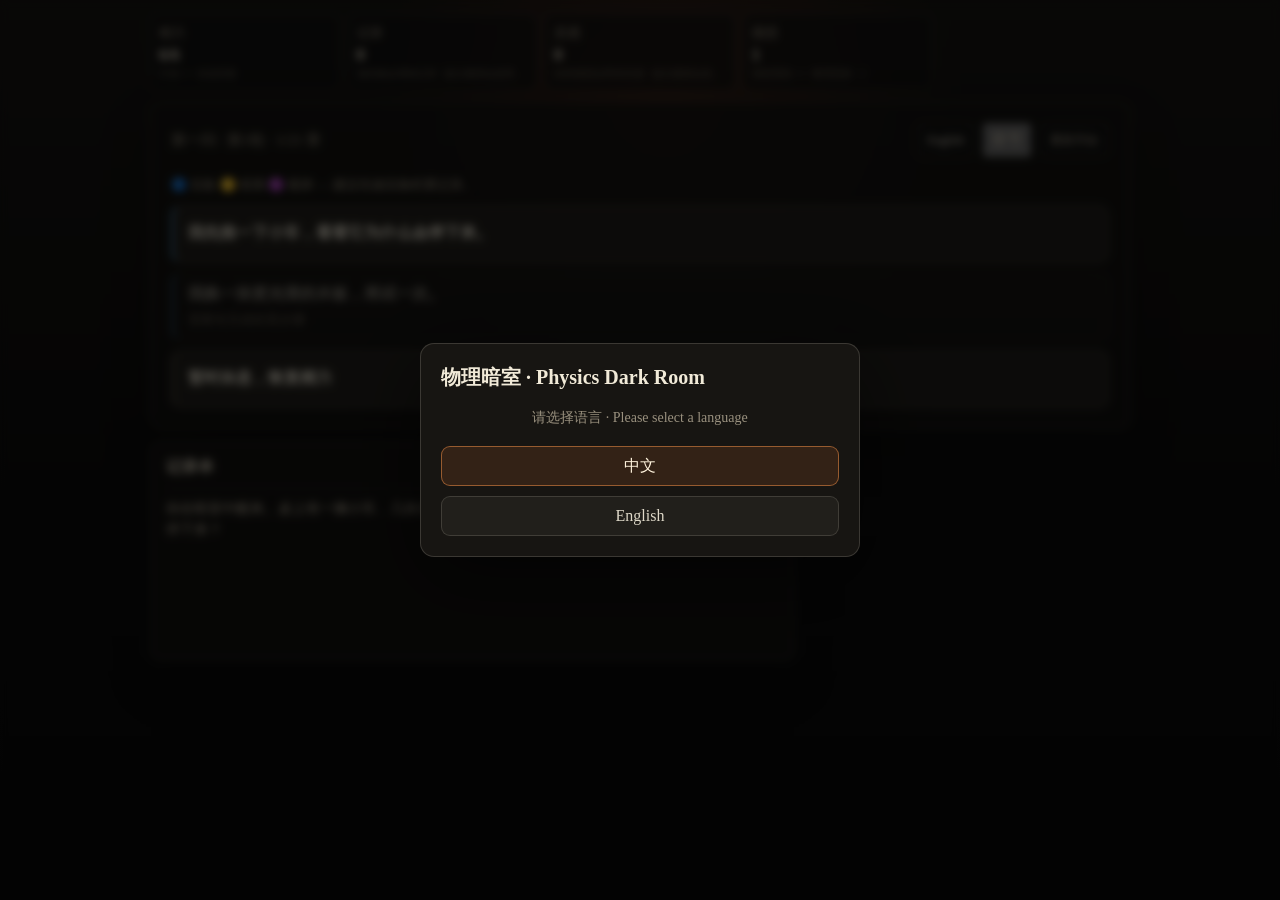
<file: index.html>
<!doctype html>
<html lang="zh-CN">
<head>
  <meta charset="utf-8" />
  <meta name="viewport" content="width=device-width, initial-scale=1, viewport-fit=cover" />
  <meta http-equiv="Cache-Control" content="no-store, no-cache, must-revalidate" />
  <meta http-equiv="Pragma" content="no-cache" />
  <meta http-equiv="Expires" content="0" />
  <title>物理暗室 / Physics Dark Room</title>
  <meta name="description" content="A bilingual interactive physics history text game." />
  <link rel="stylesheet" href="style.css?v=11" />
</head>
<body>
  <div class="page">
    <main class="main">
      <section id="status-bar" class="status-bar" aria-label="Resources"></section>

      <section class="room" aria-label="Game scene">
        <header class="scene-head">
          <div class="room-top">
            <div id="phaseLabel" class="kicker"></div>
            <div class="top-actions">
              <button id="langBtn" class="language" type="button">English</button>
              <button id="chapterBtn" class="chapter-select" type="button">章节</button>
              <button id="resetBtn" class="reset" type="button">重新开始</button>
            </div>
          </div>
          <h1 id="title" class="title"></h1>
        </header>

        <p id="scene" class="scene"></p>
        <p id="goal" class="goal"></p>
        <p id="feedback" class="feedback" hidden></p>

        <div class="actions-shell">
          <div id="actions" class="actions"></div>
        </div>
      </section>

      <section class="info" aria-label="Game information">
        <aside class="panel log-panel">
          <h2 id="logTitle" class="panel-title"></h2>
          <div id="log" class="log-scroll"></div>
        </aside>

        <aside id="workers-panel" class="panel workers-panel" hidden>
          <h2 id="conceptTitle" class="panel-title"></h2>
          <div id="workers" class="worker-list"></div>
        </aside>
      </section>
    </main>
  </div>
  <div id="modal-root"></div>
  <div id="toast-container" class="toast-container"></div>
  <script src="game.js?v=11"></script>
</body>
</html>
</file>
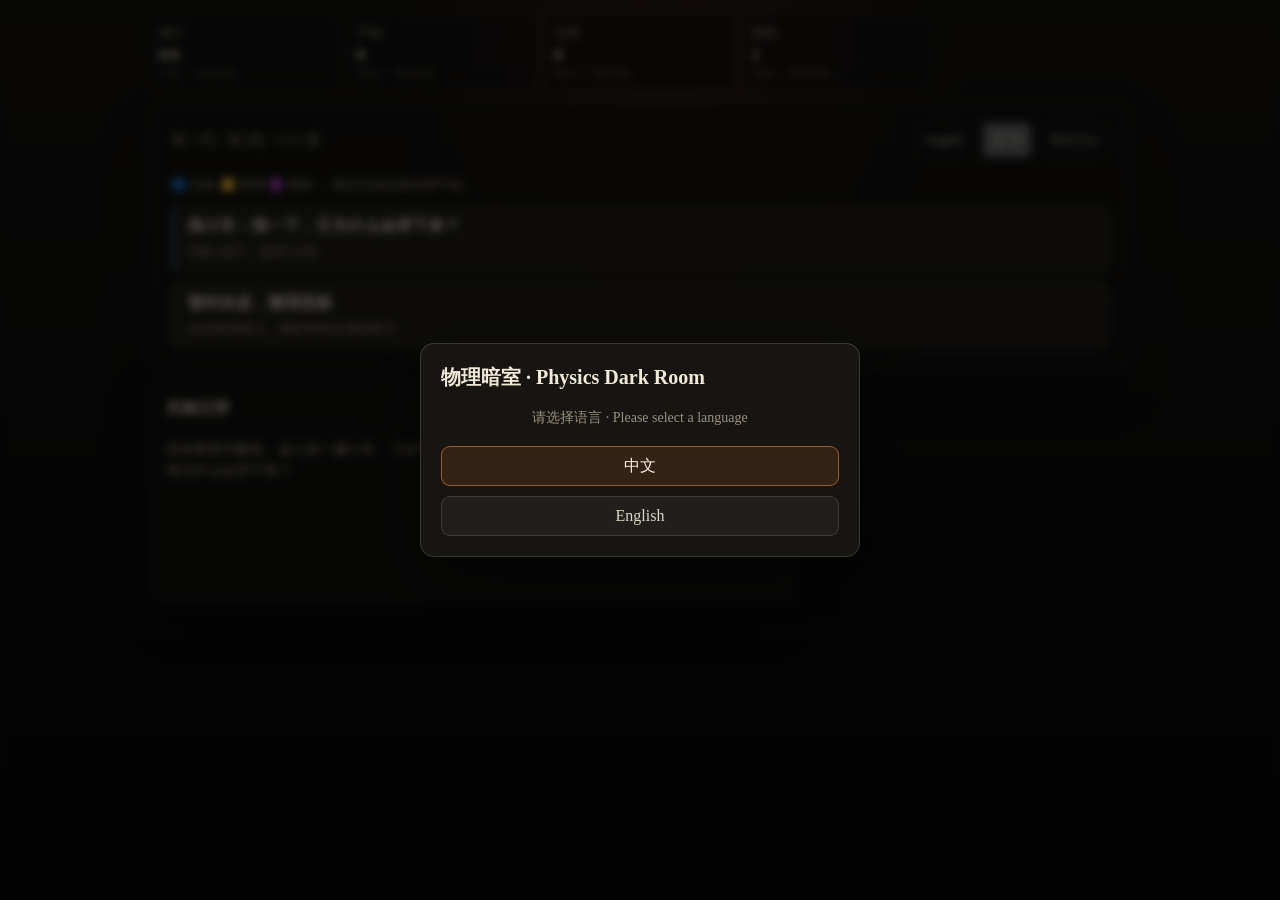
<file: projects 3/physics_darkroom_webapp/index.html>
<!doctype html>
<html lang="zh-CN">
<head>
  <meta charset="utf-8" />
  <meta name="viewport" content="width=device-width, initial-scale=1, viewport-fit=cover" />
  <meta http-equiv="Cache-Control" content="no-store, no-cache, must-revalidate" />
  <meta http-equiv="Pragma" content="no-cache" />
  <meta http-equiv="Expires" content="0" />
  <title>物理暗室 / Physics Dark Room</title>
  <meta name="description" content="A bilingual interactive physics history text game." />
  <link rel="stylesheet" href="style.css?v=10" />
</head>
<body>
  <div class="page">
    <main class="main">
      <section id="status-bar" class="status-bar" aria-label="Resources"></section>

      <section class="room" aria-label="Game scene">
        <header class="scene-head">
          <div class="room-top">
            <div id="phaseLabel" class="kicker"></div>
            <div class="top-actions">
              <button id="langBtn" class="language" type="button">English</button>
              <button id="chapterBtn" class="chapter-select" type="button">章节</button>
              <button id="resetBtn" class="reset" type="button">重新开始</button>
            </div>
          </div>
          <h1 id="title" class="title"></h1>
        </header>

        <p id="scene" class="scene"></p>
        <p id="goal" class="goal"></p>
        <p id="feedback" class="feedback" hidden></p>

        <div class="actions-shell">
          <div id="actions" class="actions"></div>
        </div>
      </section>

      <section class="info" aria-label="Game information">
        <aside class="panel log-panel">
          <h2 id="logTitle" class="panel-title"></h2>
          <div id="log" class="log-scroll"></div>
        </aside>

        <aside id="workers-panel" class="panel workers-panel" hidden>
          <h2 id="conceptTitle" class="panel-title"></h2>
          <div id="workers" class="worker-list"></div>
        </aside>
      </section>
    </main>
  </div>
  <div id="modal-root"></div>
  <div id="toast-container" class="toast-container"></div>
  <script src="game.js?v=11"></script>
</body>
</html>
</file>
<file: style.css>
:root {
  color-scheme: dark;
  --bg: #090909;
  --panel: rgba(20, 19, 17, 0.82);
  --panel-2: rgba(17, 17, 17, 0.72);
  --line: rgba(222, 216, 200, 0.16);
  --text: #ded8c8;
  --muted: #9a917f;
  --title: #f1ead8;
  --accent: #d67f40;
  --accent-bg: rgba(214, 127, 64, 0.09);
}

* { box-sizing: border-box; }
html, body { margin: 0; min-height: 100%; }
body {
  font-family: ui-serif, Georgia, "Times New Roman", "Noto Serif SC", "Songti SC", serif;
  background:
    radial-gradient(circle at 52% 12%, rgba(197, 95, 48, 0.16), transparent 28%),
    linear-gradient(180deg, #171512 0%, #0d0d0d 56%, #090909 100%);
  color: var(--text);
}
button { font: inherit; }

.page {
  min-height: 100vh;
  padding: max(14px, env(safe-area-inset-top)) 14px max(22px, env(safe-area-inset-bottom));
}

.main {
  width: min(980px, 100%);
  margin: 0 auto;
  display: flex;
  flex-direction: column;
  gap: 12px;
}

.status-bar {
  display: grid;
  grid-template-columns: repeat(5, minmax(0, 1fr));
  gap: 8px;
}
.resource {
  min-width: 0;
  padding: 9px 8px;
  border: 1px solid rgba(222,216,200,.13);
  border-radius: 8px;
  background: rgba(17,17,17,.68);
}
.resource-label, .resource-value {
  display: block;
  overflow: hidden;
  text-overflow: ellipsis;
  white-space: nowrap;
}
.resource-label { color: var(--muted); font-size: 13px; }
.resource-value { margin-top: 4px; color: #e6deca; font-size: 16px; font-weight: 700; }
.resource-sub   { display: block; margin-top: 3px; color: #6b6455; font-size: 10px; line-height: 1.3; white-space: nowrap; overflow: hidden; text-overflow: ellipsis; }
.resource:hover .resource-sub { color: #9a917f; }

.room, .panel {
  border: 1px solid var(--line);
  border-radius: 12px;
  background: var(--panel);
  box-shadow: 0 18px 50px rgba(0,0,0,.22);
}
.room { padding: 20px; }
.room-top { display: flex; justify-content: space-between; align-items: center; gap: 12px; }
.kicker { color: var(--muted); font-size: 15px; overflow: hidden; white-space: nowrap; text-overflow: ellipsis; }
.top-actions { display: flex; gap: 8px; flex-shrink: 0; }
.language, .reset {
  min-height: 34px;
  padding: 0 10px;
  border: 1px solid var(--line);
  border-radius: 8px;
  background: var(--panel-2);
  color: #dfd6c5;
  cursor: pointer;
  font-size: 12px;
}
.reset { color: #a79d8b; }
.chapter-select { color: #c8beaa; }
.language:hover, .reset:hover, .action:hover:not(:disabled), .modal-button:hover { filter: brightness(1.12); }

.title { display: none;
  margin: 12px 0 0;
  color: var(--title);
  font-size: clamp(26px, 5.5vw, 42px);
  line-height: 1.1;
  font-weight: 700;
}
.scene, .goal, .feedback { line-height: 1.58; }
.scene { display: none; margin: 16px 0 0; color: #c8beaa; font-size: 17px; }
.goal { display: none;
  margin: 14px 0 0;
  padding: 13px 14px;
  border-left: 4px solid rgba(214,127,64,.72);
  background: var(--accent-bg);
  color: #eadfcb;
  font-size: 16px;
}
.feedback {
  margin: 12px 0 0;
  padding: 12px 14px;
  border: 1px solid rgba(214,127,64,.42);
  border-radius: 8px;
  background: rgba(92,45,25,.36);
  color: #f0d0ad;
  font-size: 15px;
}

.actions-shell { margin-top: 18px; }
.actions { display: grid; gap: 10px; }
.action {
  width: 100%;
  min-height: 58px;
  padding: 10px 14px;
  border: 1px solid rgba(222,216,200,.18);
  border-radius: 10px;
  background: #211f1b;
  color: var(--text);
  text-align: left;
  cursor: pointer;
}
.action.primary { border-color: rgba(214,127,64,.62); background: #332216; color: #fff3dd; }
.action:disabled, .action.is-disabled { cursor: not-allowed; opacity: .55; background: #171614; }

/* Action type left-border indicators */
.action[data-type="experiment"]   { border-left: 3px solid rgba(80,160,220,.6); }
.action[data-type="intuition"]    { border-left: 3px solid rgba(200,160,70,.5); }
.action[data-type="misconception"]{ border-left: 3px solid rgba(200,160,70,.5); }
.action[data-type="rest"]         { border-left: 3px solid rgba(140,130,120,.3); }
.action[data-type="reflect"]      { border-left: 3px solid rgba(120,200,150,.55); }
.action[data-type="deduce"]       { border-left: 3px solid rgba(100,180,240,.65); }
.action[data-type="write"]        { border-left: 3px solid rgba(214,127,64,.8); background: rgba(214,127,64,.05); }
.action-main { display: flex; align-items: center; justify-content: space-between; gap: 10px; }
.action-label { font-weight: 700; }
.cost { display: block; margin-top: 6px; color: #9e927f; font-size: 13px; }

.info {
  display: grid;
  grid-template-columns: minmax(220px, 1.6fr) minmax(0, 0.8fr);
  gap: 12px;
  min-height: 220px;
}
.panel { padding: 15px; min-height: 0; }
.panel-title {
  margin: 0 0 10px;
  color: #cfc6b4;
  font-size: 16px;
  font-weight: 700;
}
.worker-list, .log-scroll {
  max-height: 34vh;
  overflow: auto;
  padding-right: 4px;
}
.worker {
  display: grid;
  grid-template-columns: 1fr;
  gap: 3px;
  padding: 10px 0;
  border-top: 1px solid rgba(222,216,200,.09);
  cursor: pointer;
  transition: background .15s;
}
.worker:hover { background: rgba(214,127,64,.08); }
.worker span:first-child { color: #eadfcb; font-weight: 700; }
.worker span:last-child { color: #9e927f; font-size: 13px; line-height: 1.42; }

/* Timeline in modal */
.timeline { margin: 0; }
.tl-step { display: flex; gap: 12px; }
.tl-step + .tl-step { margin-top: 4px; }
.tl-line-col {
  display: flex;
  flex-direction: column;
  align-items: center;
  width: 20px;
  flex-shrink: 0;
}
.tl-dot {
  width: 10px; height: 10px;
  border-radius: 50%;
  margin-top: 5px;
  flex-shrink: 0;
}
.tl-dot-done { background: #5a9e6f; }
.tl-dot-pending { background: transparent; border: 2px solid rgba(222,216,200,.25); }
.tl-line {
  width: 2px;
  flex: 1;
  min-height: 18px;
  background: rgba(222,216,200,.14);
  margin: 3px 0;
}
.tl-body { padding: 2px 0; flex: 1; }
.tl-label-done { color: #cfc6b4; font-size: 14px; }
.tl-label-theory { color: #e8c77a; font-size: 14px; font-weight: 700; }
.tl-label-pending { color: #6b6455; font-size: 14px; }
.tl-order { display: inline-block; margin-left: 8px; padding: 1px 6px; border-radius: 4px; background: rgba(214,127,64,.18); color: #d47f40; font-size: 11px; }
.tl-definition { margin-top: 16px; padding: 12px 14px; border-left: 3px solid rgba(214,127,64,.62); background: rgba(214,127,64,.08); color: #eadfcb; font-size: 14px; line-height: 1.55; border-radius: 0 6px 6px 0; }

.log-line {
  padding: 9px 0;
  border-top: 1px solid rgba(222,216,200,.09);
  color: #bdb29f;
  font-size: 14px;
  line-height: 1.52;
}

.modal-overlay {
  position: fixed;
  inset: 0;
  z-index: 20;
  display: grid;
  place-items: center;
  padding: 20px;
  background: rgba(0,0,0,.62);
  backdrop-filter: blur(4px);
}
.modal-box {
  width: min(440px, 100%);
  padding: 20px;
  border: 1px solid rgba(222,216,200,.18);
  border-radius: 14px;
  background: #171512;
  box-shadow: 0 24px 80px rgba(0,0,0,.45);
}
.modal-title { color: var(--title); font-size: 20px; font-weight: 700; }
.modal-content { margin-top: 12px; color: #cfc6b4; line-height: 1.55; max-height: 60vh; overflow-y: auto; }
.modal-actions { display: grid; gap: 10px; margin-top: 18px; }
.modal-button {
  min-height: 40px;
  border: 1px solid rgba(222,216,200,.16);
  border-radius: 9px;
  background: #211f1b;
  color: var(--text);
  cursor: pointer;
}
.modal-button.primary { border-color: rgba(214,127,64,.62); background: #332216; color: #fff3dd; }

/* Toast notifications */
.toast-container {
  position: fixed;
  bottom: 28px;
  left: 50%;
  transform: translateX(-50%);
  z-index: 40;
  display: flex;
  flex-direction: column-reverse;
  gap: 8px;
  align-items: center;
  pointer-events: none;
  width: max-content;
  max-width: calc(100vw - 32px);
}
@keyframes toast-enter {
  from { opacity: 0; transform: translateY(10px) scale(.97); }
  to   { opacity: 1; transform: translateY(0) scale(1); }
}
@keyframes toast-leave {
  from { opacity: 1; transform: scale(1); }
  to   { opacity: 0; transform: scale(.95); }
}
.toast {
  padding: 9px 16px;
  border-radius: 20px;
  background: rgba(22, 20, 17, 0.94);
  border: 1px solid rgba(222, 216, 200, 0.2);
  color: #eadfcb;
  font-size: 14px;
  line-height: 1.5;
  white-space: nowrap;
  backdrop-filter: blur(10px);
  box-shadow: 0 8px 24px rgba(0,0,0,.4);
  animation: toast-enter 0.22s ease-out both;
}
.toast.toast-combo {
  border-color: rgba(214,127,64,.55);
  background: rgba(40, 25, 10, 0.96);
  color: #ffd580;
}
.toast.toast-event-good  { border-color: rgba(90,158,111,.45); }
.toast.toast-event-bad   { border-color: rgba(235,90,70,.35); }
.toast.toast-leave { animation: toast-leave 0.3s ease-in forwards; }

/* Doubt lock warning */
@keyframes warning-pulse {
  0%, 100% { border-color: rgba(235, 90, 70, 0.55); }
  50%       { border-color: rgba(235, 90, 70, 0.95); }
}
.resource-warning {
  border-color: rgba(235, 90, 70, 0.55) !important;
  background: rgba(80, 20, 10, 0.55) !important;
  animation: warning-pulse 1.6s ease-in-out infinite;
}
.resource-warning .resource-label { color: #e07060; }
.resource-warning .resource-value { color: #ff9080; }

/* Scene transition fade-in */
@keyframes scene-enter {
  from { opacity: 0; transform: translateY(6px); }
  to   { opacity: 1; transform: translateY(0); }
}
.room.scene-enter {
  animation: scene-enter 0.28s ease-out both;
}

/* Resource value change flash animations */
@keyframes flash-up {
  0%   { color: #6fcf97; transform: scale(1.15); }
  60%  { color: #6fcf97; }
  100% { color: #e6deca; transform: scale(1); }
}
@keyframes flash-down {
  0%   { color: #eb7a5a; transform: scale(1.15); }
  60%  { color: #eb7a5a; }
  100% { color: #e6deca; transform: scale(1); }
}
.resource-value { transform-origin: left center; }
.resource-value.flash-up   { animation: flash-up   0.55s ease-out forwards; }
.resource-value.flash-down { animation: flash-down 0.55s ease-out forwards; }

@media (max-width: 760px) {
  .page { padding: 8px; }
  .status-bar { gap: 4px; }
  .resource { padding: 5px 4px; }
  .resource-label { font-size: 10px; }
  .resource-value { font-size: 12px; }
  .resource-sub   { display: none; }
  .room { padding: 10px; }
  .scene { font-size: 12px; margin-top: 10px; }
  .goal { font-size: 11px; margin-top: 8px; padding: 10px 12px; }
  .info { grid-template-columns: 1fr; }
  .info > .log-panel { order: 1; }
  .info > .workers-panel { order: 2; display: flex; flex-direction: column; }
  .panel { padding: 10px; }
  .workers-panel .panel-title { position: sticky; top: 0; background: var(--panel); z-index: 1; font-size: 12px; margin-bottom: 3px; }
  .workers-panel { max-height: 140px; overflow-y: auto; }
  .worker span:first-child { font-size: 11px; }
  .worker span:last-child { font-size: 9px; }
  .worker { padding: 3px 0; gap: 1px; }
  .worker-list { max-height: none; }
  .log-scroll { max-height: 120px; }
  .log-line { font-size: 12px; padding: 5px 0; }
  .panel-title { font-size: 12px; margin-bottom: 6px; }
}

@media (max-width: 420px) {
  .room-top { align-items: flex-start; }
  .top-actions { flex-direction: column; gap: 6px; }
  .language, .reset { min-height: 30px; padding: 0 8px; font-size: 11px; }
  .title { font-size: 27px; }
  .action-main { align-items: flex-start; }
}

/* ── Action result popup ──────────────────────────────────────────────────── */
.result-overlay {
  position: fixed;
  inset: 0;
  background: rgba(8,7,5,.72);
  display: flex;
  align-items: center;
  justify-content: center;
  z-index: 200;
  padding: 20px 16px;
  animation: result-fade .14s ease-out both;
}
@keyframes result-fade {
  from { opacity: 0; }
  to   { opacity: 1; }
}
.result-box {
  background: #1f1d1a;
  border: 1px solid rgba(222,216,200,.14);
  border-top: 2px solid rgba(214,127,64,.55);
  border-radius: 14px;
  padding: 22px 24px 18px;
  max-width: 420px;
  width: 100%;
  box-shadow: 0 16px 56px rgba(0,0,0,.65);
  animation: result-box-in .18s ease-out both;
}
@keyframes result-box-in {
  from { opacity: 0; transform: translateY(10px) scale(.97); }
  to   { opacity: 1; transform: translateY(0)    scale(1);   }
}
.result-kind {
  display: inline-block;
  font-size: 11px;
  font-weight: 700;
  letter-spacing: .08em;
  text-transform: uppercase;
  color: #a07548;
  background: rgba(214,127,64,.1);
  border: 1px solid rgba(214,127,64,.22);
  border-radius: 4px;
  padding: 2px 8px;
  margin-bottom: 13px;
}
.result-body {
  color: #ddd5be;
  font-size: 15px;
  line-height: 1.7;
  margin: 0 0 14px;
}
.result-deltas {
  display: flex;
  flex-wrap: wrap;
  gap: 6px;
  margin-bottom: 18px;
}
.result-delta {
  font-size: 12px;
  font-weight: 600;
  padding: 3px 10px;
  border-radius: 20px;
}
.delta-good { background: rgba(80,200,110,.12); color: #7dd898; border: 1px solid rgba(80,200,110,.2); }
.delta-bad  { background: rgba(220,80,60,.12);  color: #ff9080; border: 1px solid rgba(220,80,60,.2); }
.result-btn {
  display: block;
  width: 100%;
  padding: 11px 0;
  background: rgba(214,127,64,.14);
  border: 1px solid rgba(214,127,64,.38);
  border-radius: 9px;
  color: #f0c896;
  font: 600 14px/1 inherit;
  cursor: pointer;
  transition: background .15s;
}
.result-btn:hover, .result-btn:focus {
  background: rgba(214,127,64,.26);
  outline: none;
}
@media (max-width: 480px) {
  .result-box  { padding: 18px 16px 14px; }
  .result-body { font-size: 14px; }
}
</file>
<file: projects 3/physics_darkroom_webapp/style.css>
:root {
  color-scheme: dark;
  --bg: #090909;
  --panel: rgba(20, 19, 17, 0.82);
  --panel-2: rgba(17, 17, 17, 0.72);
  --line: rgba(222, 216, 200, 0.16);
  --text: #ded8c8;
  --muted: #9a917f;
  --title: #f1ead8;
  --accent: #d67f40;
  --accent-bg: rgba(214, 127, 64, 0.09);
}

* { box-sizing: border-box; }
html, body { margin: 0; min-height: 100%; }
body {
  font-family: ui-serif, Georgia, "Times New Roman", "Noto Serif SC", "Songti SC", serif;
  background:
    radial-gradient(circle at 52% 12%, rgba(197, 95, 48, 0.16), transparent 28%),
    linear-gradient(180deg, #171512 0%, #0d0d0d 56%, #090909 100%);
  color: var(--text);
}
button { font: inherit; }

.page {
  min-height: 100vh;
  padding: max(14px, env(safe-area-inset-top)) 14px max(22px, env(safe-area-inset-bottom));
}

.main {
  width: min(980px, 100%);
  margin: 0 auto;
  display: flex;
  flex-direction: column;
  gap: 12px;
}

.status-bar {
  display: grid;
  grid-template-columns: repeat(5, minmax(0, 1fr));
  gap: 8px;
}
.resource {
  min-width: 0;
  padding: 9px 8px;
  border: 1px solid rgba(222,216,200,.13);
  border-radius: 8px;
  background: rgba(17,17,17,.68);
}
.resource-label, .resource-value {
  display: block;
  overflow: hidden;
  text-overflow: ellipsis;
  white-space: nowrap;
}
.resource-label { color: var(--muted); font-size: 13px; }
.resource-value { margin-top: 4px; color: #e6deca; font-size: 16px; font-weight: 700; }
.resource-sub   { display: block; margin-top: 3px; color: #6b6455; font-size: 10px; line-height: 1.3; white-space: nowrap; overflow: hidden; text-overflow: ellipsis; }
.resource:hover .resource-sub { color: #9a917f; }

.room, .panel {
  border: 1px solid var(--line);
  border-radius: 12px;
  background: var(--panel);
  box-shadow: 0 18px 50px rgba(0,0,0,.22);
}
.room { padding: 20px; }
.room-top { display: flex; justify-content: space-between; align-items: center; gap: 12px; }
.kicker { color: var(--muted); font-size: 15px; overflow: hidden; white-space: nowrap; text-overflow: ellipsis; }
.top-actions { display: flex; gap: 8px; flex-shrink: 0; }
.language, .reset {
  min-height: 34px;
  padding: 0 10px;
  border: 1px solid var(--line);
  border-radius: 8px;
  background: var(--panel-2);
  color: #dfd6c5;
  cursor: pointer;
  font-size: 12px;
}
.reset { color: #a79d8b; }
.chapter-select { color: #c8beaa; }
.language:hover, .reset:hover, .action:hover:not(:disabled), .modal-button:hover { filter: brightness(1.12); }

.title { display: none;
  margin: 12px 0 0;
  color: var(--title);
  font-size: clamp(26px, 5.5vw, 42px);
  line-height: 1.1;
  font-weight: 700;
}
.scene, .goal, .feedback { line-height: 1.58; }
.scene { display: none; margin: 16px 0 0; color: #c8beaa; font-size: 17px; }
.goal { display: none;
  margin: 14px 0 0;
  padding: 13px 14px;
  border-left: 4px solid rgba(214,127,64,.72);
  background: var(--accent-bg);
  color: #eadfcb;
  font-size: 16px;
}
.feedback {
  margin: 12px 0 0;
  padding: 12px 14px;
  border: 1px solid rgba(214,127,64,.42);
  border-radius: 8px;
  background: rgba(92,45,25,.36);
  color: #f0d0ad;
  font-size: 15px;
}

.actions-shell { margin-top: 18px; }
.actions { display: grid; gap: 10px; }
.action {
  width: 100%;
  min-height: 58px;
  padding: 10px 14px;
  border: 1px solid rgba(222,216,200,.18);
  border-radius: 10px;
  background: #211f1b;
  color: var(--text);
  text-align: left;
  cursor: pointer;
}
.action.primary { border-color: rgba(214,127,64,.62); background: #332216; color: #fff3dd; }
.action:disabled, .action.is-disabled { cursor: not-allowed; opacity: .55; background: #171614; }

/* Action type left-border indicators */
.action[data-type="experiment"]   { border-left: 3px solid rgba(80,160,220,.6); }
.action[data-type="intuition"]    { border-left: 3px solid rgba(200,160,70,.5); }
.action[data-type="misconception"]{ border-left: 3px solid rgba(200,160,70,.5); }
.action[data-type="rest"]         { border-left: 3px solid rgba(140,130,120,.3); }
.action[data-type="reflect"]      { border-left: 3px solid rgba(120,200,150,.55); }
.action[data-type="deduce"]       { border-left: 3px solid rgba(100,180,240,.65); }
.action[data-type="write"]        { border-left: 3px solid rgba(214,127,64,.8); background: rgba(214,127,64,.05); }
.action-main { display: flex; align-items: center; justify-content: space-between; gap: 10px; }
.action-label { font-weight: 700; }
.cost { display: block; margin-top: 6px; color: #9e927f; font-size: 13px; }

.info {
  display: grid;
  grid-template-columns: minmax(220px, 1.6fr) minmax(0, 0.8fr);
  gap: 12px;
  min-height: 220px;
}
.panel { padding: 15px; min-height: 0; }
.panel-title {
  margin: 0 0 10px;
  color: #cfc6b4;
  font-size: 16px;
  font-weight: 700;
}
.worker-list, .log-scroll {
  max-height: 34vh;
  overflow: auto;
  padding-right: 4px;
}
.worker {
  display: grid;
  grid-template-columns: 1fr;
  gap: 3px;
  padding: 10px 0;
  border-top: 1px solid rgba(222,216,200,.09);
  cursor: pointer;
  transition: background .15s;
}
.worker:hover { background: rgba(214,127,64,.08); }
.worker span:first-child { color: #eadfcb; font-weight: 700; }
.worker span:last-child { color: #9e927f; font-size: 13px; line-height: 1.42; }

/* Timeline in modal */
.timeline { margin: 0; }
.tl-step { display: flex; gap: 12px; }
.tl-step + .tl-step { margin-top: 4px; }
.tl-line-col {
  display: flex;
  flex-direction: column;
  align-items: center;
  width: 20px;
  flex-shrink: 0;
}
.tl-dot {
  width: 10px; height: 10px;
  border-radius: 50%;
  margin-top: 5px;
  flex-shrink: 0;
}
.tl-dot-done { background: #5a9e6f; }
.tl-dot-pending { background: transparent; border: 2px solid rgba(222,216,200,.25); }
.tl-line {
  width: 2px;
  flex: 1;
  min-height: 18px;
  background: rgba(222,216,200,.14);
  margin: 3px 0;
}
.tl-body { padding: 2px 0; flex: 1; }
.tl-label-done { color: #cfc6b4; font-size: 14px; }
.tl-label-theory { color: #e8c77a; font-size: 14px; font-weight: 700; }
.tl-label-pending { color: #6b6455; font-size: 14px; }
.tl-order { display: inline-block; margin-left: 8px; padding: 1px 6px; border-radius: 4px; background: rgba(214,127,64,.18); color: #d47f40; font-size: 11px; }
.tl-definition { margin-top: 16px; padding: 12px 14px; border-left: 3px solid rgba(214,127,64,.62); background: rgba(214,127,64,.08); color: #eadfcb; font-size: 14px; line-height: 1.55; border-radius: 0 6px 6px 0; }

.log-line {
  padding: 9px 0;
  border-top: 1px solid rgba(222,216,200,.09);
  color: #bdb29f;
  font-size: 14px;
  line-height: 1.52;
}

.modal-overlay {
  position: fixed;
  inset: 0;
  z-index: 20;
  display: grid;
  place-items: center;
  padding: 20px;
  background: rgba(0,0,0,.62);
  backdrop-filter: blur(4px);
}
.modal-box {
  width: min(440px, 100%);
  padding: 20px;
  border: 1px solid rgba(222,216,200,.18);
  border-radius: 14px;
  background: #171512;
  box-shadow: 0 24px 80px rgba(0,0,0,.45);
}
.modal-title { color: var(--title); font-size: 20px; font-weight: 700; }
.modal-content { margin-top: 12px; color: #cfc6b4; line-height: 1.55; max-height: 60vh; overflow-y: auto; }
.modal-actions { display: grid; gap: 10px; margin-top: 18px; }
.modal-button {
  min-height: 40px;
  border: 1px solid rgba(222,216,200,.16);
  border-radius: 9px;
  background: #211f1b;
  color: var(--text);
  cursor: pointer;
}
.modal-button.primary { border-color: rgba(214,127,64,.62); background: #332216; color: #fff3dd; }

/* Toast notifications */
.toast-container {
  position: fixed;
  bottom: 28px;
  left: 50%;
  transform: translateX(-50%);
  z-index: 40;
  display: flex;
  flex-direction: column-reverse;
  gap: 8px;
  align-items: center;
  pointer-events: none;
  width: max-content;
  max-width: calc(100vw - 32px);
}
@keyframes toast-enter {
  from { opacity: 0; transform: translateY(10px) scale(.97); }
  to   { opacity: 1; transform: translateY(0) scale(1); }
}
@keyframes toast-leave {
  from { opacity: 1; transform: scale(1); }
  to   { opacity: 0; transform: scale(.95); }
}
.toast {
  padding: 9px 16px;
  border-radius: 20px;
  background: rgba(22, 20, 17, 0.94);
  border: 1px solid rgba(222, 216, 200, 0.2);
  color: #eadfcb;
  font-size: 14px;
  line-height: 1.5;
  white-space: nowrap;
  backdrop-filter: blur(10px);
  box-shadow: 0 8px 24px rgba(0,0,0,.4);
  animation: toast-enter 0.22s ease-out both;
}
.toast.toast-combo {
  border-color: rgba(214,127,64,.55);
  background: rgba(40, 25, 10, 0.96);
  color: #ffd580;
}
.toast.toast-event-good  { border-color: rgba(90,158,111,.45); }
.toast.toast-event-bad   { border-color: rgba(235,90,70,.35); }
.toast.toast-leave { animation: toast-leave 0.3s ease-in forwards; }

/* Doubt lock warning */
@keyframes warning-pulse {
  0%, 100% { border-color: rgba(235, 90, 70, 0.55); }
  50%       { border-color: rgba(235, 90, 70, 0.95); }
}
.resource-warning {
  border-color: rgba(235, 90, 70, 0.55) !important;
  background: rgba(80, 20, 10, 0.55) !important;
  animation: warning-pulse 1.6s ease-in-out infinite;
}
.resource-warning .resource-label { color: #e07060; }
.resource-warning .resource-value { color: #ff9080; }

/* Scene transition fade-in */
@keyframes scene-enter {
  from { opacity: 0; transform: translateY(6px); }
  to   { opacity: 1; transform: translateY(0); }
}
.room.scene-enter {
  animation: scene-enter 0.28s ease-out both;
}

/* Resource value change flash animations */
@keyframes flash-up {
  0%   { color: #6fcf97; transform: scale(1.15); }
  60%  { color: #6fcf97; }
  100% { color: #e6deca; transform: scale(1); }
}
@keyframes flash-down {
  0%   { color: #eb7a5a; transform: scale(1.15); }
  60%  { color: #eb7a5a; }
  100% { color: #e6deca; transform: scale(1); }
}
.resource-value { transform-origin: left center; }
.resource-value.flash-up   { animation: flash-up   0.55s ease-out forwards; }
.resource-value.flash-down { animation: flash-down 0.55s ease-out forwards; }

@media (max-width: 760px) {
  .page { padding: 8px; }
  .status-bar { gap: 4px; }
  .resource { padding: 5px 4px; }
  .resource-label { font-size: 10px; }
  .resource-value { font-size: 12px; }
  .resource-sub   { display: none; }
  .room { padding: 10px; }
  .scene { font-size: 12px; margin-top: 10px; }
  .goal { font-size: 11px; margin-top: 8px; padding: 10px 12px; }
  .info { grid-template-columns: 1fr; }
  .info > .log-panel { order: 1; }
  .info > .workers-panel { order: 2; display: flex; flex-direction: column; }
  .panel { padding: 10px; }
  .workers-panel .panel-title { position: sticky; top: 0; background: var(--panel); z-index: 1; font-size: 12px; margin-bottom: 3px; }
  .workers-panel { max-height: 140px; overflow-y: auto; }
  .worker span:first-child { font-size: 11px; }
  .worker span:last-child { font-size: 9px; }
  .worker { padding: 3px 0; gap: 1px; }
  .worker-list { max-height: none; }
  .log-scroll { max-height: 120px; }
  .log-line { font-size: 12px; padding: 5px 0; }
  .panel-title { font-size: 12px; margin-bottom: 6px; }
}

@media (max-width: 420px) {
  .room-top { align-items: flex-start; }
  .top-actions { flex-direction: column; gap: 6px; }
  .language, .reset { min-height: 30px; padding: 0 8px; font-size: 11px; }
  .title { font-size: 27px; }
  .action-main { align-items: flex-start; }
}
</file>
